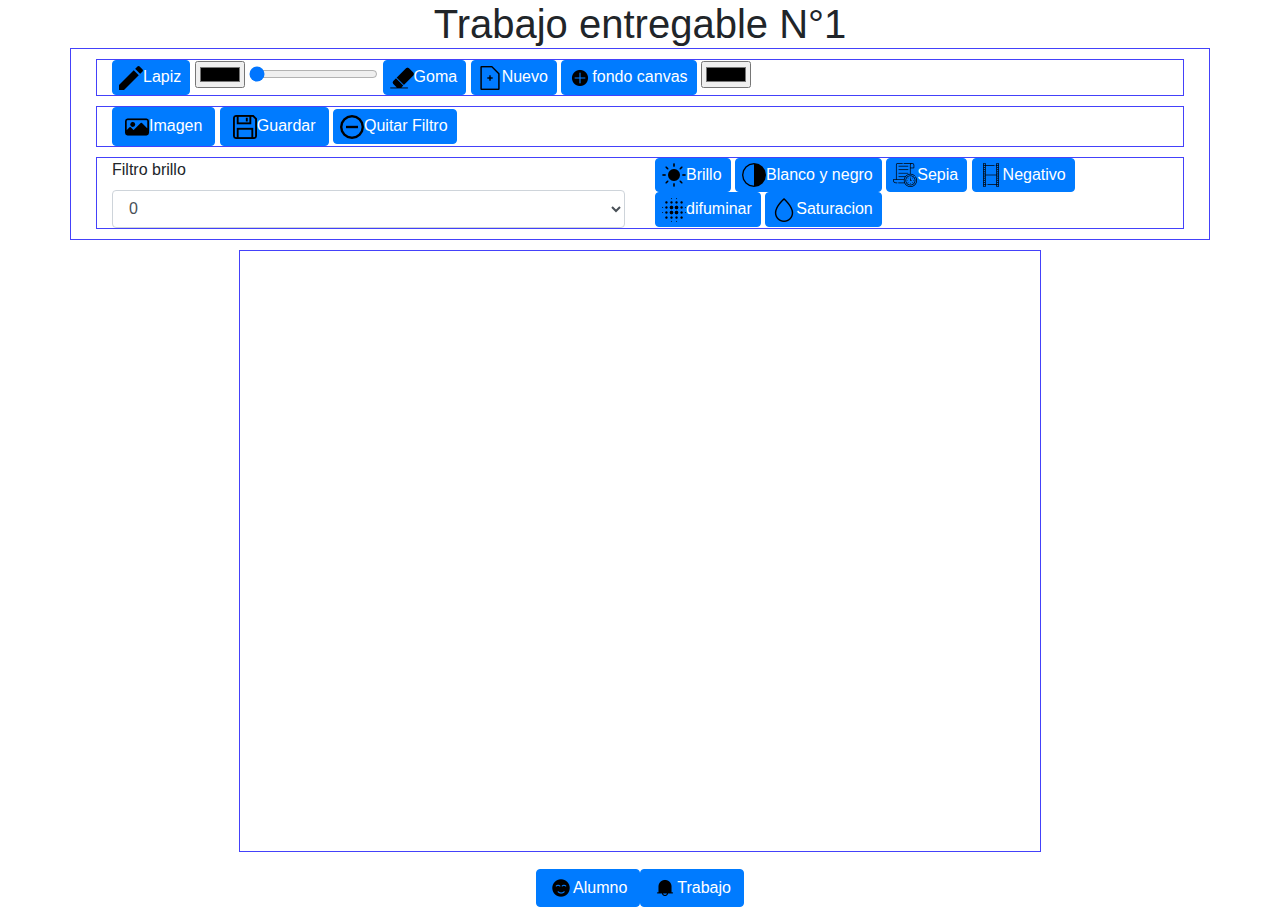
<file: Trabajo_Entregable_1/index.html>
<!doctype html>
<html lang="en">
  <head>
    <!-- Required meta tags -->
    <meta charset="utf-8">
    <meta name="viewport" content="width=device-width, initial-scale=1, shrink-to-fit=no">

    <!-- Bootstrap CSS -->
    <link rel="stylesheet" href="https://stackpath.bootstrapcdn.com/bootstrap/4.5.2/css/bootstrap.min.css" integrity="sha384-JcKb8q3iqJ61gNV9KGb8thSsNjpSL0n8PARn9HuZOnIxN0hoP+VmmDGMN5t9UJ0Z" crossorigin="anonymous">
    <link rel="stylesheet" href="css/style.css">
    <link rel="shortcut icon" href="imagenes/iconos/web.png">
    <title>Trabajo entregable N°1 Intefaces!</title>
  </head>
  <body>
    <h1 class="centrar">Trabajo entregable N°1</h1>
    <div class="container centrar bloque">
        <div class="row bloque">
            <div class="col">
                <button type="button" id="btnLapiz" class="btn btn-primary"><img src="imagenes/iconos/lapiz.png" alt="x" />Lapiz</button>
                <input type="color" id="color">
                <input type="range" id="grosor" min="1" max="5" value="1">
                <button type="button" id="btnGoma" class="btn btn-primary"><img src="imagenes/iconos/goma.png" alt="x" />Goma</button>
                <button type="button" id="btnNuevo" class="btn btn-primary"><img src="imagenes/iconos/nuevo.png" alt="x" />Nuevo</button>
                <button type="button" id="btnColor" class="btn btn-primary"><img src="imagenes/iconos/colrocanvas.png" alt="x" />fondo canvas</button>
                <input type="color" id="colorCanvas">
            </div>
        </div>
        <div class="row bloque">
            <div class="col">
                <button id="btnCargar" class="btn btn-primary"><img src="imagenes/iconos/foto.png" alt="x" />Imagen</button>
                <input type="file" id="inputId" style="display: none;">
                <a id="descarga" download><button class="btn btn-primary" id="btnGuardar"><img src="imagenes/iconos/salvar.png" alt="x" />Guardar</button></a>
                <button type="button" id="btnQuitar" class="btn btn-primary"><img src="imagenes/iconos/eliminar.png" alt="x" />Quitar Filtro</button>
            </div>
        </div>
        <div class="row bloque">
            <div class="col"><label for="inputState">Filtro brillo</label>
                <select class="form-control" id="selectValor">
                    <option value="0">0</option>
                    <option value="25">25</option>
                    <option value="50">50</option>
                    <option value="75">75</option>
                    <option value="100">100</option>
                  </select>
            </div>
            <div class="col">
                <button type="button" id="btnBrillo" class="btn btn-primary"><img src="imagenes/iconos/brillo.png" alt="x" />Brillo</button>
                <button type="button" id="btnByN" class="btn btn-primary"><img src="imagenes/iconos/blancoynegro.png" alt="x" />Blanco y negro</button>
                <button type="button" id="btnSepia" class="btn btn-primary"><img src="imagenes/iconos/reloj.png" alt="x" />Sepia</button>
                <button type="button" id="btnNegativo" class="btn btn-primary"><img src="imagenes/iconos/negativo.png" alt="x" />Negativo</button>
                <button type="button" id="btnDifuminar" class="btn btn-primary"><img src="imagenes/iconos/difuminar.png" alt="x" />difuminar</button>
                <button type="button" id="btnSaturacion" class="btn btn-primary"><img src="imagenes/iconos/saturacion.png" alt="x" />Saturacion</button>
            </div>
        </div>
    </div> 
    <div class="centrar">
        <canvas id="canvas" class="bloque" width="800" height="600">
    </div>
    <div class="centrar">
        <a href="alumno.html"><button class="btn btn-primary"><img src="imagenes/iconos/alumno.png" alt="x" />Alumno</button></a>
        <a href="trabajo.html"><button class="btn btn-primary"><img src="imagenes/iconos/trabajo.png" alt="x" />Trabajo</button></a>
    </div>
    <script src="js/canvas.js"></script>
    <script src="https://code.jquery.com/jquery-3.5.1.slim.min.js" integrity="sha384-DfXdz2htPH0lsSSs5nCTpuj/zy4C+OGpamoFVy38MVBnE+IbbVYUew+OrCXaRkfj" crossorigin="anonymous"></script>
    <script src="https://cdn.jsdelivr.net/npm/popper.js@1.16.1/dist/umd/popper.min.js" integrity="sha384-9/reFTGAW83EW2RDu2S0VKaIzap3H66lZH81PoYlFhbGU+6BZp6G7niu735Sk7lN" crossorigin="anonymous"></script>
    <script src="https://stackpath.bootstrapcdn.com/bootstrap/4.5.2/js/bootstrap.min.js" integrity="sha384-B4gt1jrGC7Jh4AgTPSdUtOBvfO8shuf57BaghqFfPlYxofvL8/KUEfYiJOMMV+rV" crossorigin="anonymous"></script>
  </body>
</html>
</file>
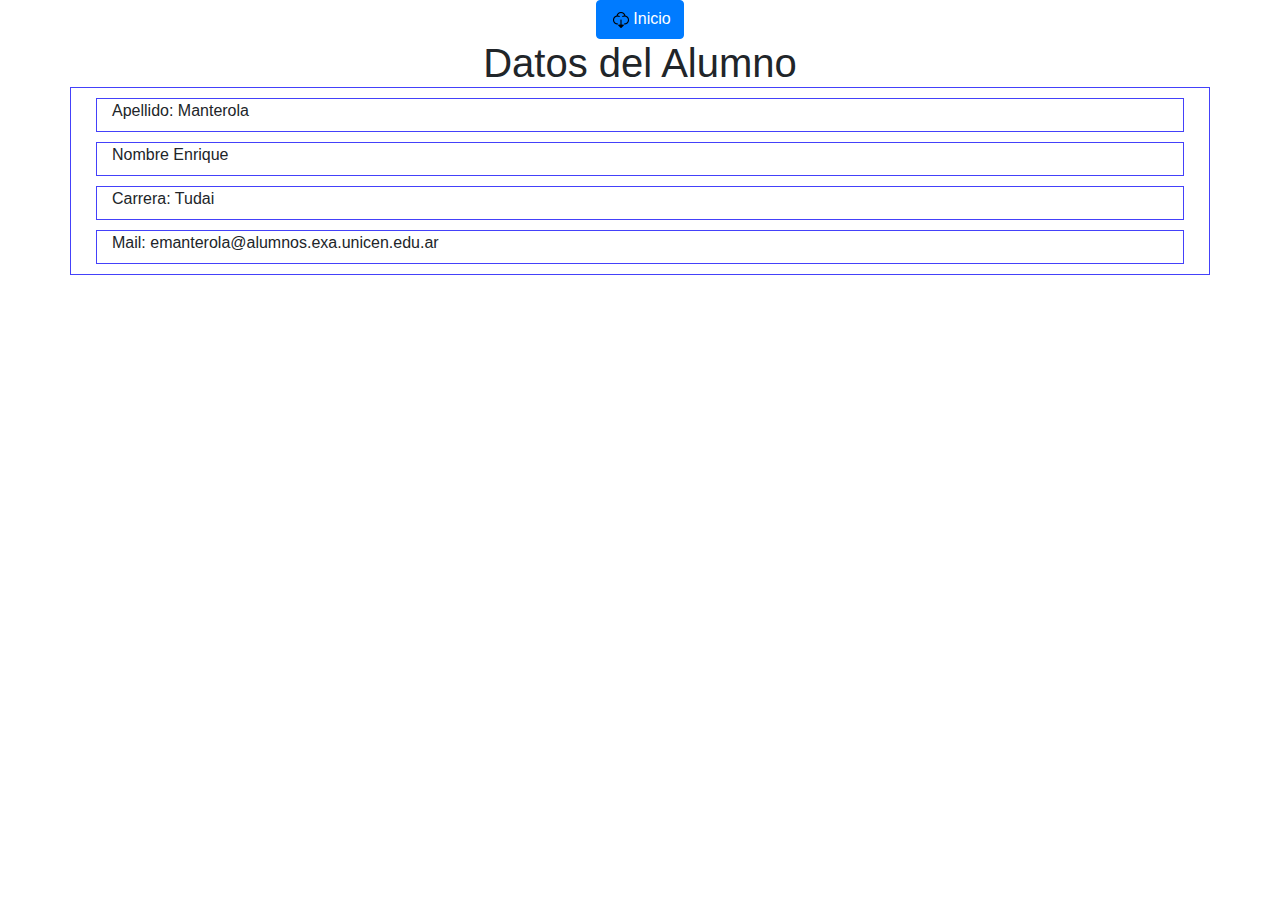
<file: Trabajo_Entregable_1/alumno.html>
<!doctype html>
<html lang="en">
  <head>
    <!-- Required meta tags -->
    <meta charset="utf-8">
    <meta name="viewport" content="width=device-width, initial-scale=1, shrink-to-fit=no">

    <!-- Bootstrap CSS -->
    <link rel="stylesheet" href="https://stackpath.bootstrapcdn.com/bootstrap/4.5.2/css/bootstrap.min.css" integrity="sha384-JcKb8q3iqJ61gNV9KGb8thSsNjpSL0n8PARn9HuZOnIxN0hoP+VmmDGMN5t9UJ0Z" crossorigin="anonymous">
    <link rel="stylesheet" href="css/style.css">
    <link rel="shortcut icon" href="imagenes/iconos/web.png">
    <title>Trabajo entregable N°1 Intefaces!</title>
    <a href="index.html" class="centrar"><button class="btn btn-primary"><img src="imagenes/iconos/web.png" alt="x" />Inicio</button></a>
  </head>
  <body>
    <h1 class="centrar">Datos del Alumno</h1>
    <div class="container centrar bloque">
        <div class="row bloque">
            <div class="col">
                <label for="inputState">Apellido: Manterola</label>
            </div>
        </div>
        <div class="row bloque">
            <div class="col">
                <label for="inputState">Nombre Enrique</label>
            </div>
        </div>
        <div class="row bloque">
            <div class="col">
                <label for="inputState">Carrera: Tudai</label>
            </div>
        </div>
        <div class="row bloque">
            <div class="col">   
                <label for="inputState">Mail: emanterola@alumnos.exa.unicen.edu.ar</label>
            </div>
        </div>
    </div> 
    <script src="js/canvas.js"></script>
    <script src="https://code.jquery.com/jquery-3.5.1.slim.min.js" integrity="sha384-DfXdz2htPH0lsSSs5nCTpuj/zy4C+OGpamoFVy38MVBnE+IbbVYUew+OrCXaRkfj" crossorigin="anonymous"></script>
    <script src="https://cdn.jsdelivr.net/npm/popper.js@1.16.1/dist/umd/popper.min.js" integrity="sha384-9/reFTGAW83EW2RDu2S0VKaIzap3H66lZH81PoYlFhbGU+6BZp6G7niu735Sk7lN" crossorigin="anonymous"></script>
    <script src="https://stackpath.bootstrapcdn.com/bootstrap/4.5.2/js/bootstrap.min.js" integrity="sha384-B4gt1jrGC7Jh4AgTPSdUtOBvfO8shuf57BaghqFfPlYxofvL8/KUEfYiJOMMV+rV" crossorigin="anonymous"></script>
  </body>
</html>
</file>
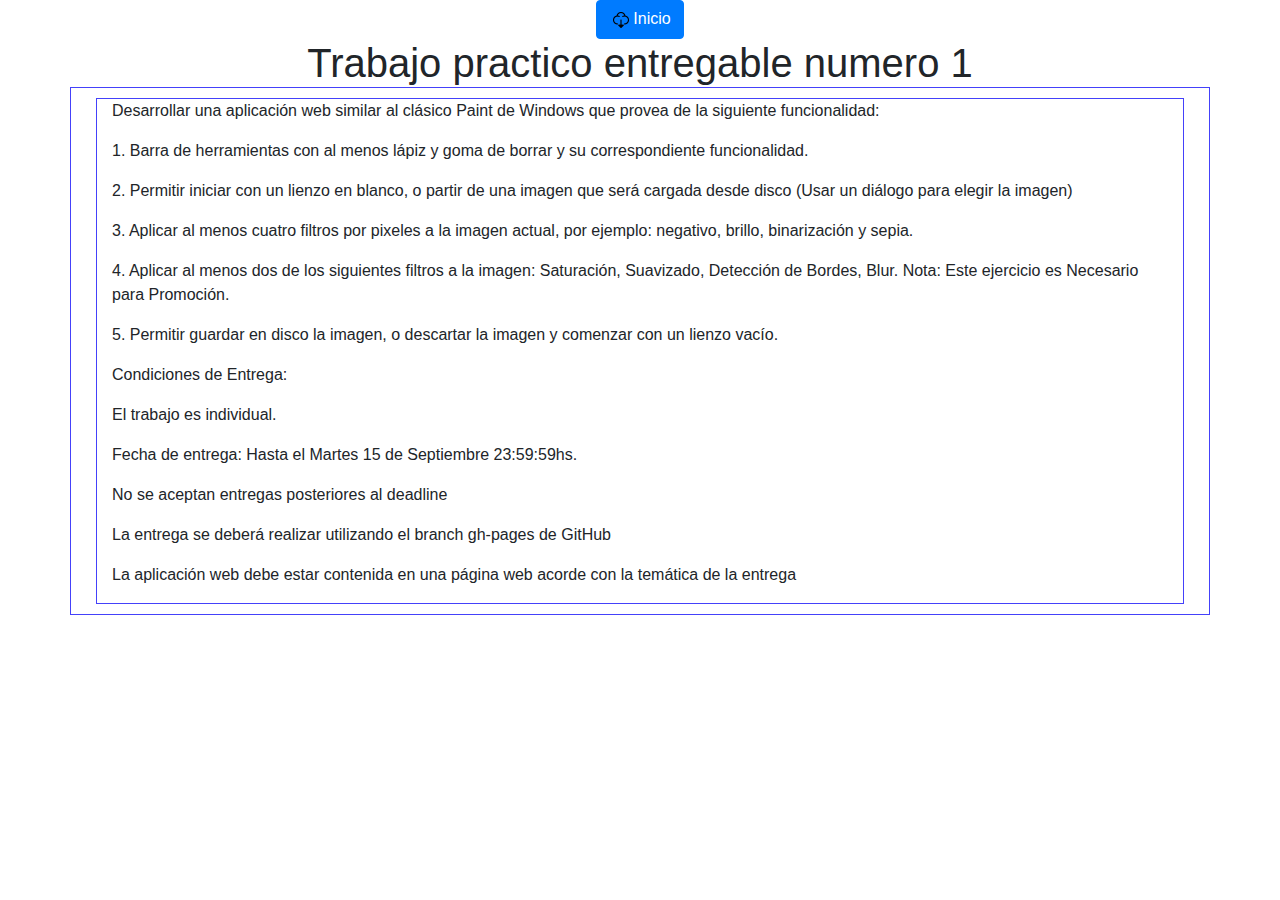
<file: Trabajo_Entregable_1/trabajo.html>
<!doctype html>
<html lang="en">
  <head>
    <!-- Required meta tags -->
    <meta charset="utf-8">
    <meta name="viewport" content="width=device-width, initial-scale=1, shrink-to-fit=no">

    <!-- Bootstrap CSS -->
    <link rel="stylesheet" href="https://stackpath.bootstrapcdn.com/bootstrap/4.5.2/css/bootstrap.min.css" integrity="sha384-JcKb8q3iqJ61gNV9KGb8thSsNjpSL0n8PARn9HuZOnIxN0hoP+VmmDGMN5t9UJ0Z" crossorigin="anonymous">
    <link rel="stylesheet" href="css/style.css">
    <link rel="shortcut icon" href="imagenes/iconos/web.png">
    <title>Trabajo entregable N°1 Intefaces!</title>
    <a href="index.html" class="centrar"><button class="btn btn-primary"><img src="imagenes/iconos/web.png" alt="x" />Inicio</button></a>
  </head>
  <body>
    <h1 class="centrar">Trabajo practico entregable numero 1</h1>
    <div class="container centrar bloque">
        <div class="row bloque">
            <div class="col">
                <p>Desarrollar una aplicación web similar al clásico Paint de Windows que provea de la siguiente funcionalidad:</p>
                    <p>1. Barra de herramientas con al menos lápiz y goma de borrar y su correspondiente funcionalidad.</p>
                    <p>2. Permitir iniciar con un lienzo en blanco, o partir de una imagen que será cargada desde disco (Usar un diálogo
                        para elegir la imagen)</p>
                    <p>3. Aplicar al menos cuatro filtros por pixeles a la imagen actual, por ejemplo: negativo, brillo, binarización y sepia.</p>
                    <p>4. Aplicar al menos dos de los siguientes filtros a la imagen: Saturación, Suavizado, Detección de Bordes, Blur.
                        Nota: Este ejercicio es Necesario para Promoción.</p>
                    <p>5. Permitir guardar en disco la imagen, o descartar la imagen y comenzar con un lienzo vacío.</p>
                    
                    <p>Condiciones de Entrega:</p>
                    <p>El trabajo es individual.</p>
                    <p>Fecha de entrega: Hasta el Martes 15 de Septiembre 23:59:59hs.</p> 
                    <p>No se aceptan entregas posteriores al deadline</p> 
                    <p>La entrega se deberá realizar utilizando el branch gh-pages de GitHub</p> 
                    <p>La aplicación web debe estar contenida en una página web acorde con la temática de la entrega</p> 
            </div>
        </div>
    </div> 
    <script src="js/canvas.js"></script>
    <script src="https://code.jquery.com/jquery-3.5.1.slim.min.js" integrity="sha384-DfXdz2htPH0lsSSs5nCTpuj/zy4C+OGpamoFVy38MVBnE+IbbVYUew+OrCXaRkfj" crossorigin="anonymous"></script>
    <script src="https://cdn.jsdelivr.net/npm/popper.js@1.16.1/dist/umd/popper.min.js" integrity="sha384-9/reFTGAW83EW2RDu2S0VKaIzap3H66lZH81PoYlFhbGU+6BZp6G7niu735Sk7lN" crossorigin="anonymous"></script>
    <script src="https://stackpath.bootstrapcdn.com/bootstrap/4.5.2/js/bootstrap.min.js" integrity="sha384-B4gt1jrGC7Jh4AgTPSdUtOBvfO8shuf57BaghqFfPlYxofvL8/KUEfYiJOMMV+rV" crossorigin="anonymous"></script>
  </body>
</html>
</file>
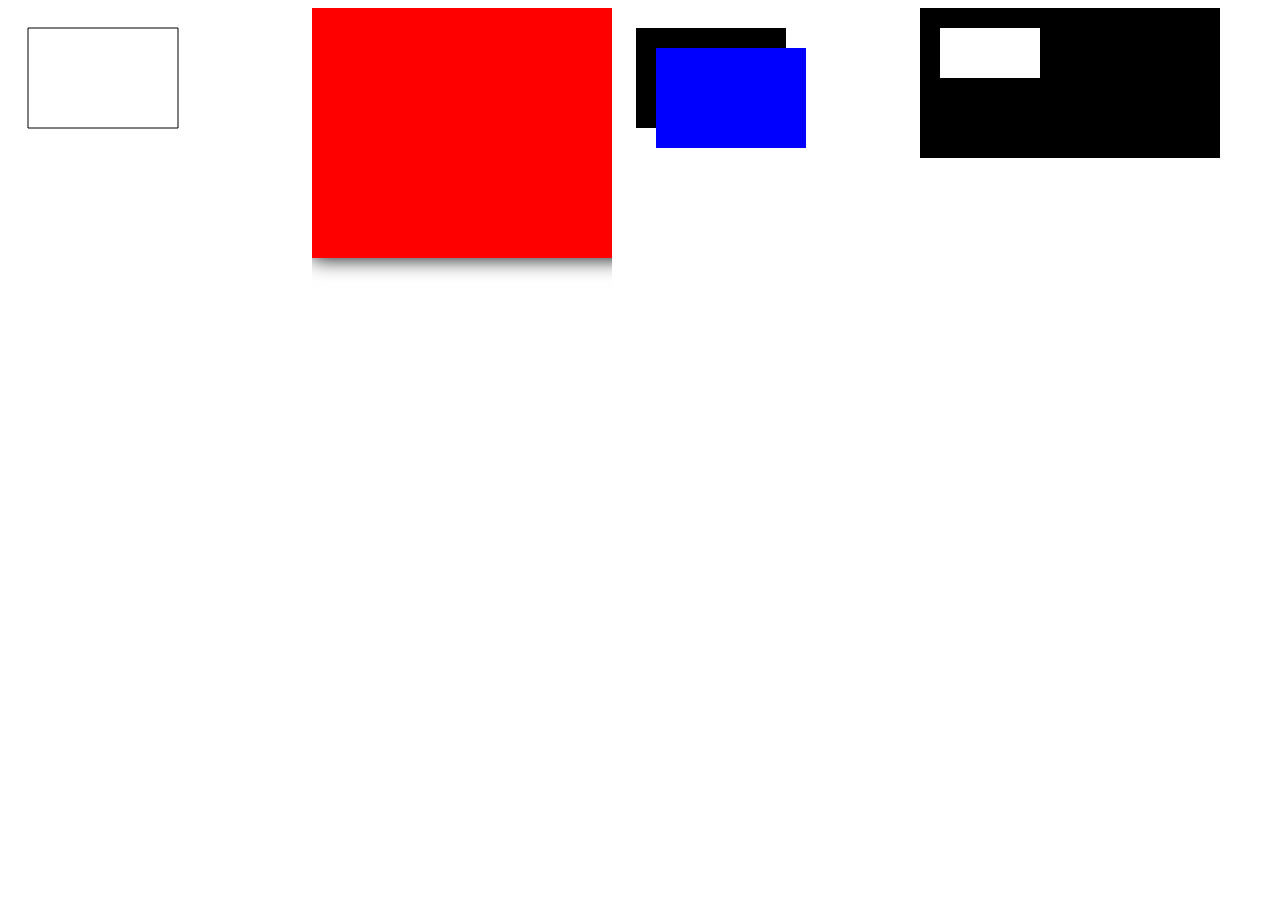
<file: TP1/E2/Clase 1 - Template.html>
<!DOCTYPE html PUBLIC "-//W3C//DTD XHTML 1.0 Transitional//EN" "http://www.w3.org/TR/xhtml1/DTD/xhtml1-transitional.dtd">
<html xmlns="http://www.w3.org/1999/xhtml">
	<head>
		<meta http-equiv="Content-Type" content="text/html; charset=utf-8" />
		<title>Clase 1 - Template</title>
	</head>
	<body>
		<canvas id="canvas" width="300" height="300">
		</canvas>

		<canvas id="canvas1" width="300" height="300">
		</canvas>

		<canvas id="canvas2" width="300" height="300">
		</canvas>

		<canvas id="canvas3" width="300" height="300">
		</canvas>
	</body>
	<script src="js/script.js"></script>
</html>
</file>
<file: Trabajo_Entregable_1/css/style.css>
.bloque{
    border: 1px solid rgb(68, 65, 250);
    margin: 10px 10px 10px 10px;
  
}

.centrar {
    display: table;
    margin: auto;
}

button {
	font: 700 1em Tahoma, Arial, Verdana, sans-serif;
	color: #fff; background-color: #59B0E5;
	border: 1px solid #0074a5;
	border-top: 1px solid #004370;
	border-left: 1px solid #004370;
	cursor: pointer;
}

button {
	width: auto; /* ie */
	overflow: visible; /* ie */
	padding: 3px 8px 2px 6px; /* ie */
}

button[type] {
	padding: 4px 8px 4px 6px; /* firefox */
}
</file>
